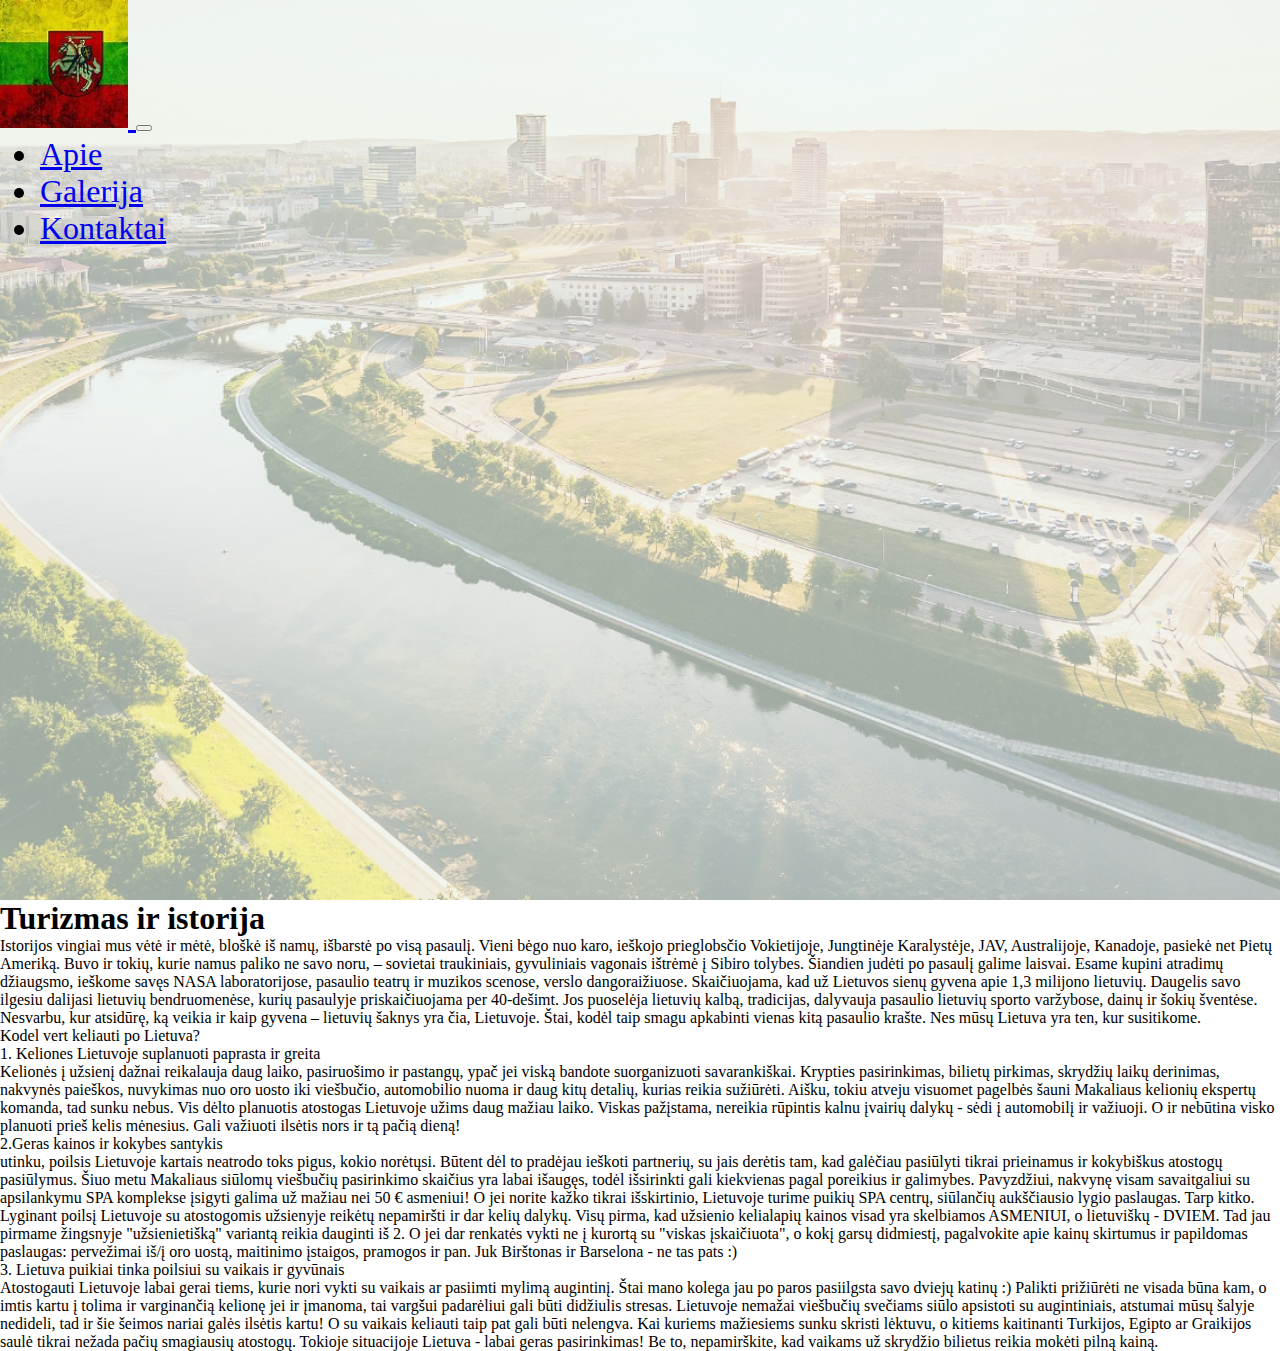
<file: index.html>
<!DOCTYPE html>
<html lang="en">
<head>
    <meta charset="UTF-8">
    <title>Title</title>
    <meta name="viewport" content="width=device-width">
    <title>replit</title>
    <link href="https://cdn.jsdelivr.net/npm/bootstrap@5.1.3/dist/css/bootstrap.min.css" rel="stylesheet" integrity="sha384-1BmE4kWBq78iYhFldvKuhfTAU6auU8tT94WrHftjDbrCEXSU1oBoqyl2QvZ6jIW3"
          crossorigin="anonymous">
    <link href="style.css" rel="stylesheet" type="text/css" />
</head>
<body>

<div class="container backgroundas">
    <div class="foto"></div>
    <div class="container-fluid ">
            <div class="container-fluid  justify-content-center ">
                <nav class="navbar navbar-expand-lg navbar-light nav-sizing ">
                    <div class="container">
                        <a class="navbar-brand" href="flip.html">
                            <img src="ltlogo.png" class="flag-sizing" alt="">
                        </a>

                        <button class="navbar-toggler" type="button" data-bs-toggle="collapse" data-bs-target="#navbarSupportedContent" aria-controls="navbarSupportedContent" aria-expanded="false" aria-label="Toggle navigation">
                            <span class="navbar-toggler-icon"></span>
                        </button>
                        <div class="collapse navbar-collapse" id="navbarSupportedContent">
                            <ul class="navbar-nav me-auto mb-2 mb-lg-0">
                                <li class="nav-item">
                                    <a class="nav-link active" aria-current="page" href="index.html">Apie</a>
                                </li>
                                <li class="nav-item">
                                    <a class="nav-link" href="gallery.html">Galerija</a>
                                </li>
                                <li class="nav-item">
                                    <a class="nav-link" href="contacts.html">Kontaktai</a>
                                </li>
                            </ul>
                    </div>
                 </div>
                </nav>
            </div>
    </div>
    <div class="container d-flex flex-column mt-5 align-items-center">
        <h1 class="fs-1">Turizmas ir istorija</h1>
        <p class="fs-5 fst-italic mt-5" >Istorijos vingiai mus vėtė ir mėtė, bloškė iš namų, išbarstė po visą pasaulį. Vieni bėgo nuo karo, ieškojo prieglobsčio Vokietijoje, Jungtinėje Karalystėje, JAV, Australijoje, Kanadoje, pasiekė net Pietų Ameriką. Buvo ir tokių, kurie namus paliko ne savo noru, – sovietai traukiniais, gyvuliniais vagonais ištrėmė į Sibiro tolybes.

            Šiandien judėti po pasaulį galime laisvai. Esame kupini atradimų džiaugsmo, ieškome savęs NASA laboratorijose, pasaulio teatrų ir muzikos scenose, verslo dangoraižiuose. Skaičiuojama, kad už Lietuvos sienų gyvena apie 1,3 milijono lietuvių. Daugelis savo ilgesiu dalijasi lietuvių bendruomenėse, kurių pasaulyje priskaičiuojama per 40-dešimt. Jos puoselėja lietuvių kalbą, tradicijas, dalyvauja pasaulio lietuvių sporto varžybose, dainų ir šokių šventėse. Nesvarbu, kur atsidūrę, ką veikia ir kaip gyvena – lietuvių šaknys yra čia, Lietuvoje. Štai, kodėl taip smagu apkabinti vienas kitą pasaulio krašte. Nes mūsų Lietuva yra ten, kur susitikome. </p>
        <p class="fs-2">Kodel vert keliauti po Lietuva?</p>
        <p class="fs-4">1. Keliones Lietuvoje suplanuoti paprasta ir greita</p>
        <p class="fs-5 fst-italic" >Kelionės į užsienį dažnai reikalauja daug laiko, pasiruošimo ir pastangų, ypač jei viską bandote suorganizuoti savarankiškai. Krypties pasirinkimas, bilietų pirkimas, skrydžių laikų derinimas, nakvynės paieškos, nuvykimas nuo oro uosto iki viešbučio, automobilio nuoma ir daug kitų detalių, kurias reikia sužiūrėti. Aišku, tokiu atveju visuomet pagelbės šauni Makaliaus kelionių ekspertų komanda, tad sunku nebus. Vis dėlto planuotis atostogas Lietuvoje užims daug mažiau laiko. Viskas pažįstama, nereikia rūpintis kalnu įvairių dalykų - sėdi į automobilį ir važiuoji. O ir nebūtina visko planuoti prieš kelis mėnesius. Gali važiuoti ilsėtis nors ir tą pačią dieną!</p>
        <p class="fs-4">2.Geras kainos ir kokybes santykis</p>
        <p class="fs-5 fst-italic">utinku, poilsis Lietuvoje kartais neatrodo toks pigus, kokio norėtųsi. Būtent dėl to pradėjau ieškoti partnerių, su jais derėtis tam, kad galėčiau pasiūlyti tikrai prieinamus ir kokybiškus atostogų pasiūlymus. Šiuo metu Makaliaus siūlomų viešbučių pasirinkimo skaičius yra labai išaugęs, todėl išsirinkti gali kiekvienas pagal poreikius ir galimybes. Pavyzdžiui, nakvynę visam savaitgaliui su apsilankymu SPA komplekse įsigyti galima už mažiau nei 50 € asmeniui! O jei norite kažko tikrai išskirtinio, Lietuvoje turime puikių SPA centrų, siūlančių aukščiausio lygio paslaugas.

            Tarp kitko. Lyginant poilsį Lietuvoje su atostogomis užsienyje reikėtų nepamiršti ir dar kelių dalykų. Visų pirma, kad užsienio kelialapių kainos visad yra skelbiamos ASMENIUI, o lietuviškų - DVIEM. Tad jau pirmame žingsnyje "užsienietišką" variantą reikia dauginti iš 2. O jei dar renkatės vykti ne į kurortą su "viskas įskaičiuota", o kokį garsų didmiestį, pagalvokite apie kainų skirtumus ir papildomas paslaugas: pervežimai iš/į oro uostą, maitinimo įstaigos, pramogos ir pan. Juk Birštonas ir Barselona - ne tas pats :)</p>
        <p class="fs-4">3. Lietuva puikiai tinka poilsiui su vaikais ir gyvūnais</p>
        <p class="fs-5 fst-italic">Atostogauti Lietuvoje labai gerai tiems, kurie nori vykti su vaikais ar pasiimti mylimą augintinį. Štai mano kolega jau po paros pasiilgsta savo dviejų katinų :) Palikti prižiūrėti ne visada būna kam, o imtis kartu į tolima ir varginančią kelionę jei ir įmanoma, tai vargšui padarėliui gali būti didžiulis stresas. Lietuvoje nemažai viešbučių svečiams siūlo apsistoti su augintiniais, atstumai mūsų šalyje nedideli, tad ir šie šeimos nariai galės ilsėtis kartu! O su vaikais keliauti taip pat gali būti nelengva. Kai kuriems mažiesiems sunku skristi lėktuvu, o kitiems kaitinanti Turkijos, Egipto ar Graikijos saulė tikrai nežada pačių smagiausių atostogų. Tokioje situacijoje Lietuva - labai geras pasirinkimas! Be to, nepamirškite, kad vaikams už skrydžio bilietus reikia mokėti pilną kainą.</p>

    </div>
</div>
</body>
<footer>
    <script src="https://cdn.jsdelivr.net/npm/@popperjs/core@2.10.2/dist/umd/popper.min.js" integrity="sha384-7+zCNj/IqJ95wo16oMtfsKbZ9ccEh31eOz1HGyDuCQ6wgnyJNSYdrPa03rtR1zdB"
            crossorigin="anonymous">
    </script>
    <script src="https://cdn.jsdelivr.net/npm/bootstrap@5.1.3/dist/js/bootstrap.min.js" integrity="sha384-QJHtvGhmr9XOIpI6YVutG+2QOK9T+ZnN4kzFN1RtK3zEFEIsxhlmWl5/YESvpZ13"
            crossorigin="anonymous">
    </script>
</footer>
</html>
</file>
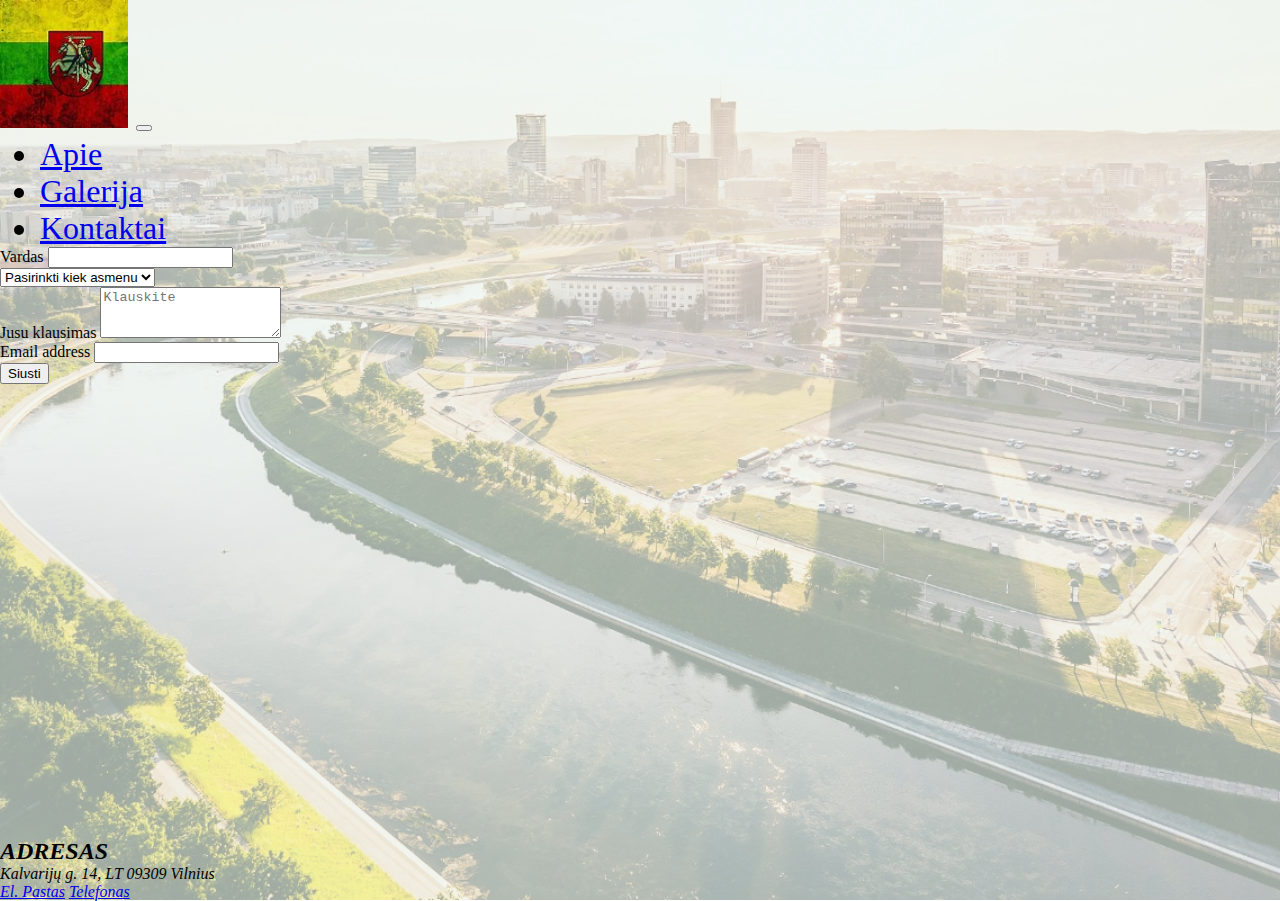
<file: contacts.html>
<!DOCTYPE html>
<html lang="en">
<head>
    <meta charset="UTF-8">
    <title>Title</title>
    <meta name="viewport" content="width=device-width">
    <title>replit</title>
    <link href="https://cdn.jsdelivr.net/npm/bootstrap@5.1.3/dist/css/bootstrap.min.css" rel="stylesheet" integrity="sha384-1BmE4kWBq78iYhFldvKuhfTAU6auU8tT94WrHftjDbrCEXSU1oBoqyl2QvZ6jIW3"
          crossorigin="anonymous">
    <link href="style.css" rel="stylesheet" type="text/css" />
</head>
<body>
<div class="container-fluid backgroundas row col-12">
    <div class="foto container-fluid row col-12 col-sm-6"></div>
    <!-- meniu -->
    <nav class="navbar navbar-expand-lg navbar-light nav-sizing ">
        <div class="container">
            <a class="navbar-brand" href="flip.html">
                <img src="ltlogo.png" class="flag-sizing" alt=""></a>
            <button class="navbar-toggler" type="button" data-bs-toggle="collapse" data-bs-target="#navbarSupportedContent" aria-controls="navbarSupportedContent" aria-expanded="false" aria-label="Toggle navigation">
                <span class="navbar-toggler-icon"></span>
            </button>
            <div class="collapse navbar-collapse" id="navbarSupportedContent">
                <ul class="navbar-nav me-auto mb-2 mb-lg-0">
                    <li class="nav-item">
                        <a class="nav-link active" aria-current="page" href="index.html">Apie</a>
                    </li>
                    <li class="nav-item ">
                        <a class="nav-link" href="gallery.html">Galerija</a>
                    </li>
                    <li class="nav-item">
                        <a class="nav-link" href="contacts.html">Kontaktai</a>
                    </li>
                </ul>
            </div>
        </div>
    </nav>

    <!-- meniu pabaiga -->
    <div class="row mt-3">
        <div class="col-12  col-sm-6 ">
            <form>
                <div class="col-md-4">
                    <label for="validationCustom01" class="form-label fs-4">Vardas</label>
                    <input type="text" class="form-control" id="validationCustom01" required>
                </div>
                <div class="mt-3 mb-3">
                    <select class="form-select fs-4" aria-label="Default select example">
                        <option selected>Pasirinkti kiek asmenu</option>
                        <option value="1">1</option>
                        <option value="2">2</option>
                        <option value="3">3</option>
                        <option value="3">4</option>
                        <option value="3">5</option>
                        <option value="3">6</option>
                    </select>
                </div>
                <div class="mb-3">
                    <label for="validationTextarea" class="form-label fs-4">Jusu klausimas</label>
                    <textarea class="form-control " id="validationTextarea" rows="3" placeholder="Klauskite" ></textarea>
                </div>
                <div>
                    <label for="exampleInputEmail1" class="form-label fs-4">Email address</label>
                    <input type="email" class="form-control" id="exampleInputEmail1" aria-describedby="emailHelp">
                </div>
                <button type="submit" class="btn btn-primary fs-4 mt-5">Siusti</button>
            </form>

        </div>
        <div class="col-12  col-sm-6">
            <iframe src="https://www.google.com/maps/embed?pb=!1m14!1m8!1m3!1d24855.87297645348!2d23.918446582530827!3d54.89875184647096!3m2!1i1024!2i768!4f13.1!3m3!1m2!1s0x46e7227040cd00f9%3A0xe870f80a180bf379!2sAkropolis!5e0!3m2!1slt!2slt!4v1642532444887!5m2!1slt!2slt" width="100%" height="450" style="border:0;" allowfullscreen="" loading="lazy"></iframe>
        </div>
        <div class="row col-2 col-sm-6">
        <address class="m-5 border border-success border-sizing ">
            <h2 class="fs-4">ADRESAS</h2>
            <p class="fs-4">Kalvarijų g. 14, LT 09309 Vilnius</p>
            <a class="fs-4" href="info@kelioniulaikas.lt">El. Pastas</a>
            <a class="fs-4" href="+370000000">Telefonas</a>
        </address>
        </div>
        </div>
    </div>
<footer>
    <script src="https://cdn.jsdelivr.net/npm/@popperjs/core@2.10.2/dist/umd/popper.min.js" integrity="sha384-7+zCNj/IqJ95wo16oMtfsKbZ9ccEh31eOz1HGyDuCQ6wgnyJNSYdrPa03rtR1zdB"
            crossorigin="anonymous">
    </script>
    <script src="https://cdn.jsdelivr.net/npm/bootstrap@5.1.3/dist/js/bootstrap.min.js" integrity="sha384-QJHtvGhmr9XOIpI6YVutG+2QOK9T+ZnN4kzFN1RtK3zEFEIsxhlmWl5/YESvpZ13"
            crossorigin="anonymous">
    </script>
</footer>
</body>
</html>
</file>
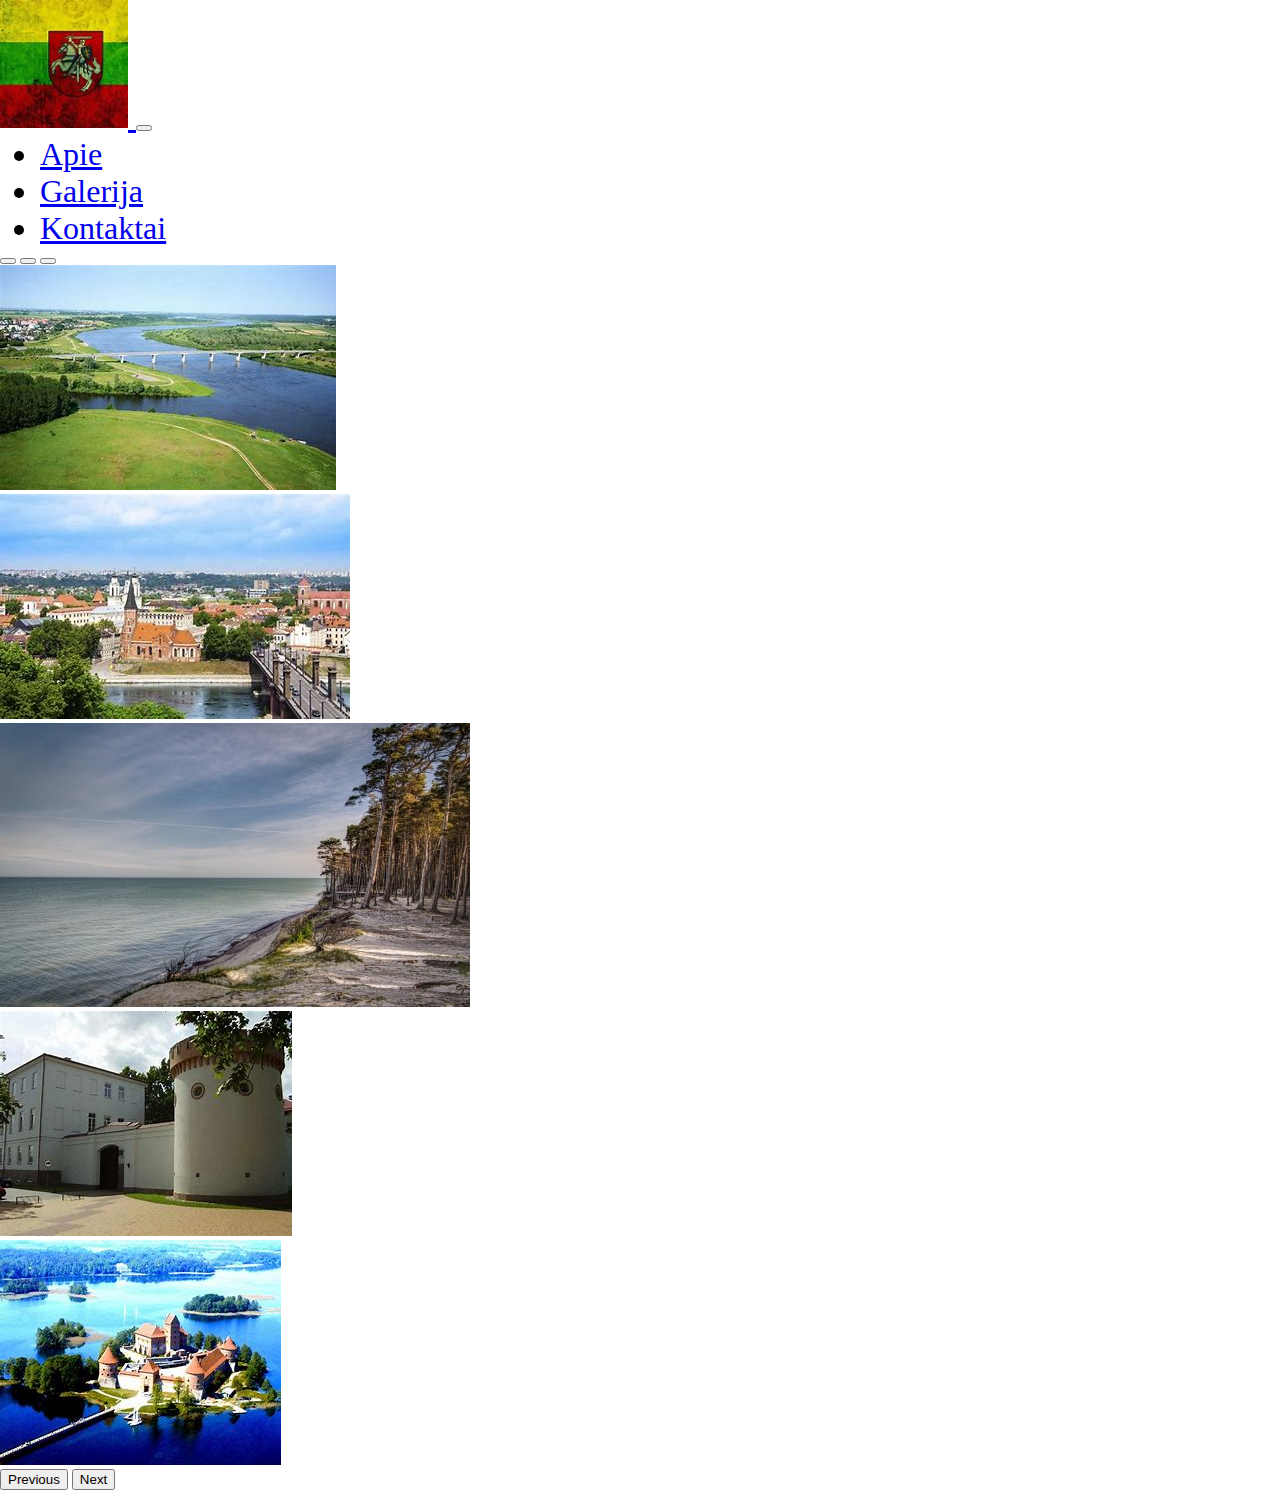
<file: flip.html>
<!DOCTYPE html>
<html lang="en">
<head>
    <meta charset="UTF-8">
    <title>Title</title>
    <meta name="viewport" content="width=device-width">
    <title>replit</title>
    <link href="https://cdn.jsdelivr.net/npm/bootstrap@5.1.3/dist/css/bootstrap.min.css" rel="stylesheet" integrity="sha384-1BmE4kWBq78iYhFldvKuhfTAU6auU8tT94WrHftjDbrCEXSU1oBoqyl2QvZ6jIW3"
          crossorigin="anonymous">
    <link href="style.css" rel="stylesheet" type="text/css" />
</head>
<body>
<div class="container-fluid ">
    <div class="container-fluid d-flex justify-content-center ">
        <nav class="navbar navbar-expand-lg navbar-light nav-sizing ">
            <div class="container">
                <a class="navbar-brand" href="flip.html">
                    <img src="ltlogo.png" class="flag-sizing" alt="">
                </a>
                <button class="navbar-toggler" type="button" data-bs-toggle="collapse" data-bs-target="#navbarSupportedContent" aria-controls="navbarSupportedContent" aria-expanded="false" aria-label="Toggle navigation">
                    <span class="navbar-toggler-icon"></span>
                </button>
                <div class="collapse navbar-collapse" id="navbarSupportedContent">
                    <ul class="navbar-nav me-auto mb-2 mb-lg-0">
                        <li class="nav-item">
                            <a class="nav-link active" aria-current="page" href="index.html">Apie</a>
                        </li>
                        <li class="nav-item">
                            <a class="nav-link" href="gallery.html">Galerija</a>
                        </li>
                        <li class="nav-item">
                            <a class="nav-link" href="contacts.html">Kontaktai</a>
                        </li>
                    </ul>
                </div>
            </div>
        </nav>
        <div class="row col-6 mt-3 justify-content-center align-items-center">
            <div id="carouselExampleIndicators" class="carousel slide" data-bs-ride="carousel">
                <div class="carousel-indicators">
                    <button type="button" data-bs-target="#carouselExampleIndicators" data-bs-slide-to="0" class="active" aria-current="true" aria-label="Slide 1"></button>
                    <button type="button" data-bs-target="#carouselExampleIndicators" data-bs-slide-to="1" aria-label="Slide 2"></button>
                    <button type="button" data-bs-target="#carouselExampleIndicators" data-bs-slide-to="2" aria-label="Slide 3"></button>
                </div>
                <div class="carousel-inner">
                    <div class="carousel-item active">
                        <img src="jurbarkas.png" class="d-block w-100" alt="...">
                    </div>
                    <div class="carousel-item">
                        <img src="kaunas.png" class="d-block w-100" alt="...">
                    </div>
                    <div class="carousel-item">
                        <img src="olandas.jpg" class="d-block w-100" alt="...">
                    </div>
                    <div class="carousel-item">
                        <img src="taurage.png" class="d-block w-100" alt="...">
                    </div>
                    <div class="carousel-item">
                        <img src="trakai.png" class="d-block w-100" alt="...">
                    </div>
                </div>
                <button class="carousel-control-prev" type="button" data-bs-target="#carouselExampleIndicators" data-bs-slide="prev">
                    <span class="carousel-control-prev-icon" aria-hidden="true"></span>
                    <span class="visually-hidden">Previous</span>
                </button>
                <button class="carousel-control-next" type="button" data-bs-target="#carouselExampleIndicators" data-bs-slide="next">
                    <span class="carousel-control-next-icon" aria-hidden="true"></span>
                    <span class="visually-hidden">Next</span>
                </button>
            </div>
        </div>
    </div>
    </div>





</body>
<footer>
    <script src="https://cdn.jsdelivr.net/npm/@popperjs/core@2.10.2/dist/umd/popper.min.js" integrity="sha384-7+zCNj/IqJ95wo16oMtfsKbZ9ccEh31eOz1HGyDuCQ6wgnyJNSYdrPa03rtR1zdB"
            crossorigin="anonymous">
    </script>
    <script src="https://cdn.jsdelivr.net/npm/bootstrap@5.1.3/dist/js/bootstrap.min.js" integrity="sha384-QJHtvGhmr9XOIpI6YVutG+2QOK9T+ZnN4kzFN1RtK3zEFEIsxhlmWl5/YESvpZ13"
            crossorigin="anonymous">
    </script>
</footer>
</html>
</file>
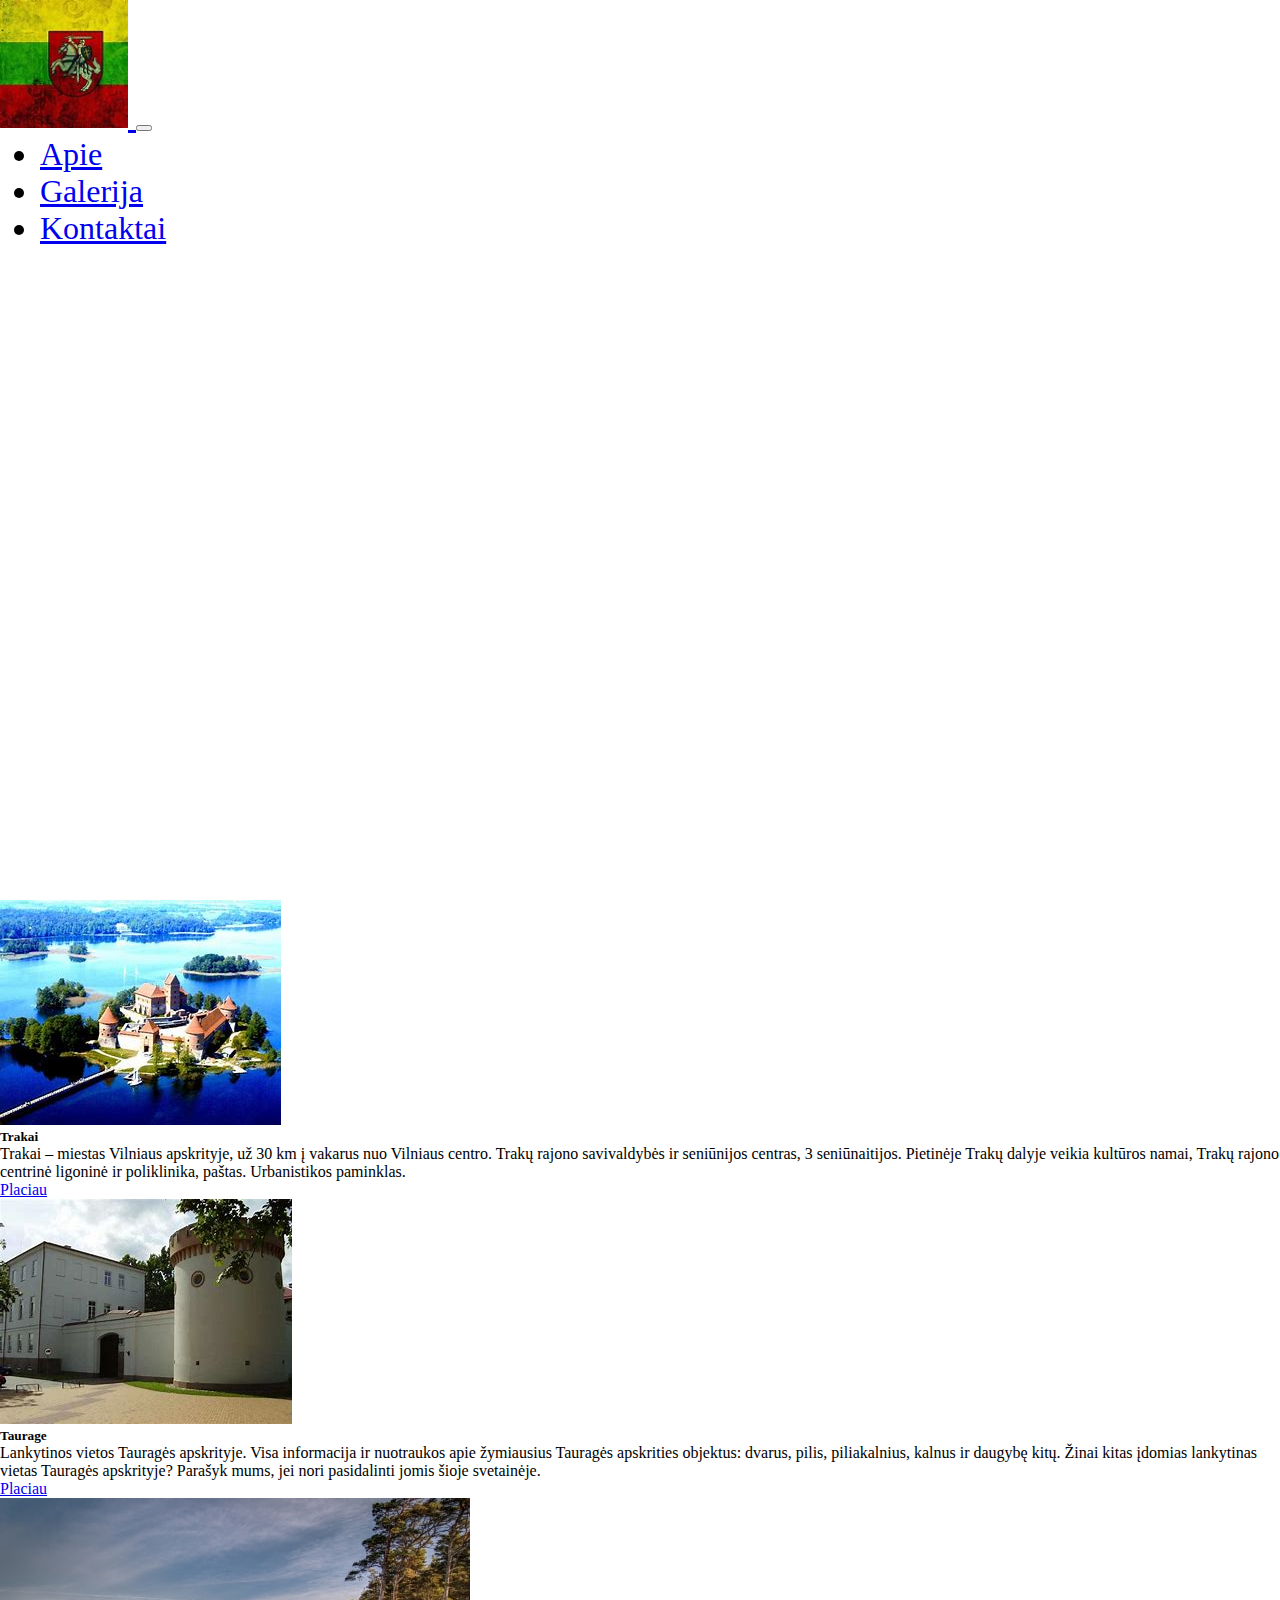
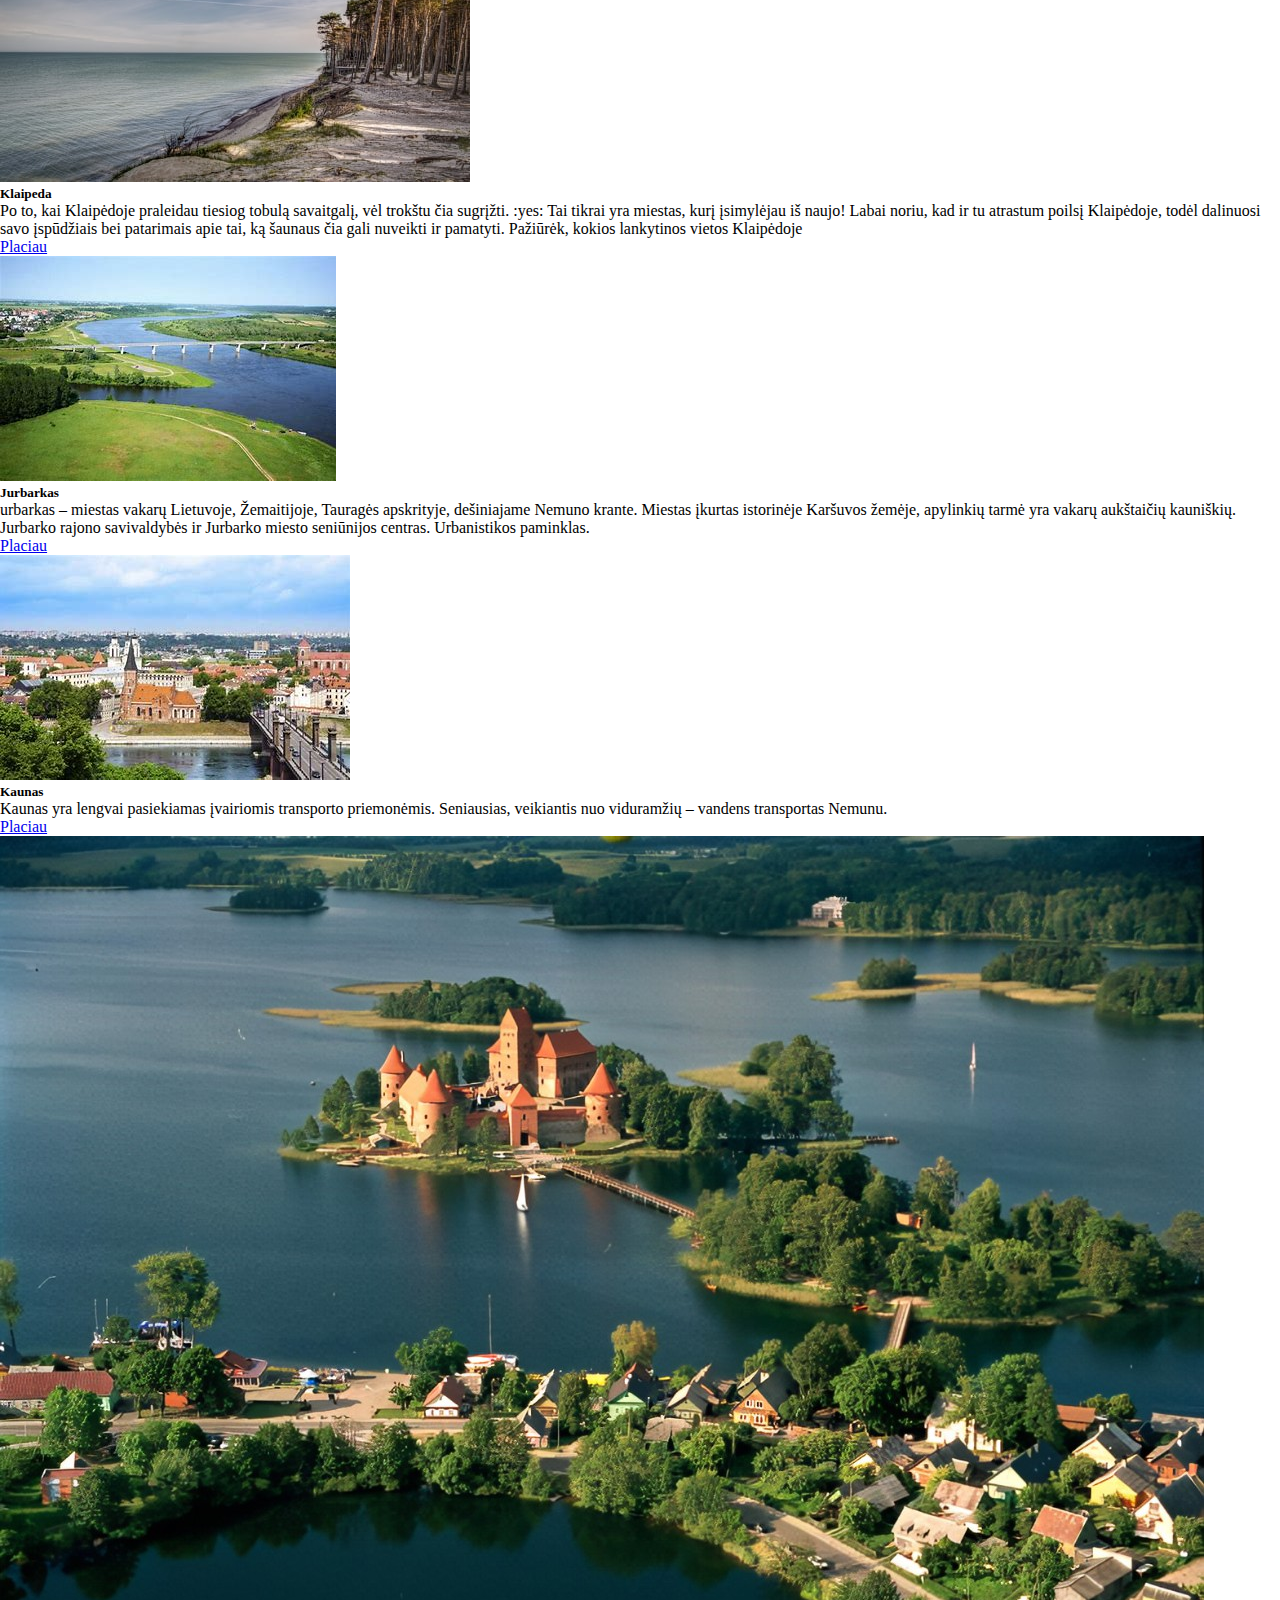
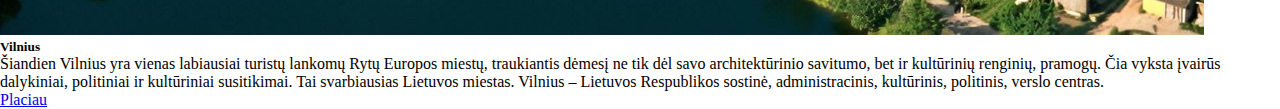
<file: gallery.html>
<!DOCTYPE html>
<html lang="en">
<head>
    <meta charset="UTF-8">
    <title>Title</title>
    <meta name="viewport" content="width=device-width">
    <title>replit</title>
    <link href="https://cdn.jsdelivr.net/npm/bootstrap@5.1.3/dist/css/bootstrap.min.css" rel="stylesheet" integrity="sha384-1BmE4kWBq78iYhFldvKuhfTAU6auU8tT94WrHftjDbrCEXSU1oBoqyl2QvZ6jIW3"
          crossorigin="anonymous">
    <link href="style.css" rel="stylesheet" type="text/css" />
</head>
<body>
<div class="container-fluid ">
    <div class="container-fluid d-flex justify-content-center ">
        <nav class="navbar navbar-expand-lg navbar-light nav-sizing">
            <div class="container">
                <a class="navbar-brand" href="flip.html">
                    <img src="ltlogo.png" class="flag-sizing" alt="">
                </a>
                <button class="navbar-toggler" type="button" data-bs-toggle="collapse" data-bs-target="#navbarSupportedContent" aria-controls="navbarSupportedContent" aria-expanded="false" aria-label="Toggle navigation">
                    <span class="navbar-toggler-icon"></span>
                </button>
                <div class="collapse navbar-collapse" id="navbarSupportedContent">
                    <ul class="navbar-nav me-auto mb-2 mb-lg-0">
                        <li class="nav-item">
                            <a class="nav-link active" aria-current="page" href="index.html">Apie</a>
                        </li>
                        <li class="nav-item">
                            <a class="nav-link" href="gallery.html">Galerija</a>
                        </li>
                        <li class="nav-item">
                            <a class="nav-link" href="contacts.html">Kontaktai</a>
                        </li>
                    </ul>
                </div>
            </div>
        </nav>
    </div>
</div>
<!--    cia nav pabaiga-->
<div class="container">
    <div class="container row m-5 d-flex align-items-center justify-content-center gx-0">
    <div class="card col-4" >
        <img src="trakai.png" class="card-img-top" alt="...">
        <div class="card-body">
            <h5 class="card-title">Trakai</h5>
            <p class="card-text">Trakai – miestas Vilniaus apskrityje, už 30 km į vakarus nuo Vilniaus centro. Trakų rajono savivaldybės ir seniūnijos centras, 3 seniūnaitijos. Pietinėje Trakų dalyje veikia kultūros namai, Trakų rajono centrinė ligoninė ir poliklinika, paštas. Urbanistikos paminklas.</p>
            <a href="https://www.trakai-visit.lt/" class="btn btn-primary">Placiau</a>
        </div>
    </div>
    <div class="card col-4">
        <img src="taurage.png" class="card-img-top" alt="...">
        <div class="card-body">
            <h5 class="card-title">Taurage</h5>
            <p class="card-text">Lankytinos vietos Tauragės apskrityje. Visa informacija ir nuotraukos apie žymiausius Tauragės apskrities objektus: dvarus, pilis, piliakalnius, kalnus ir daugybę kitų.  Žinai  kitas įdomias lankytinas vietas Tauragės apskrityje? Parašyk mums, jei nori pasidalinti jomis šioje svetainėje.</p>
            <a href="https://www.turistopasaulis.lt/verta-aplankyti/taurages-apskritis/#.Yeb-vHpBy3B" class="btn btn-primary">Placiau</a>
        </div>
    </div>
    <div class="card col-4">
        <img src="olandas.jpg" class="card-img-top" alt="...">
        <div class="card-body">
            <h5 class="card-title">Klaipeda</h5>
            <p class="card-text">Po to, kai Klaipėdoje praleidau tiesiog tobulą savaitgalį, vėl trokštu čia sugrįžti. :yes: Tai tikrai yra miestas, kurį įsimylėjau iš naujo! Labai noriu, kad ir tu atrastum poilsį Klaipėdoje, todėl dalinuosi savo įspūdžiais bei patarimais apie tai, ką šaunaus čia gali nuveikti ir pamatyti. Pažiūrėk, kokios lankytinos vietos Klaipėdoje</p>
            <a href="https://www.makaliauslietuva.lt/ka-veikti-lietuvoje/klaipedoje-lankytinos-vietos/" class="btn btn-primary">Placiau</a>
        </div>
    </div>
    <div class="card col-4">
        <img src="jurbarkas.png" class="card-img-top" alt="...">
        <div class="card-body">
            <h5 class="card-title">Jurbarkas</h5>
            <p class="card-text">urbarkas – miestas vakarų Lietuvoje, Žemaitijoje, Tauragės apskrityje, dešiniajame Nemuno krante. Miestas įkurtas istorinėje Karšuvos žemėje, apylinkių tarmė yra vakarų aukštaičių kauniškių. Jurbarko rajono savivaldybės ir Jurbarko miesto seniūnijos centras. Urbanistikos paminklas.</p>
            <a href="https://www.turistopasaulis.lt/verta-aplankyti/taurages-apskritis/jurbarkas/#.YecAVXpBy3A" class="btn btn-primary">Placiau</a>
        </div>
    </div>
    <div class="card col-4">
        <img src="kaunas.png" class="card-img-top" alt="...">
        <div class="card-body">
            <h5 class="card-title">Kaunas</h5>
            <p class="card-text">Kaunas yra lengvai pasiekiamas įvairiomis transporto priemonėmis. Seniausias, veikiantis nuo viduramžių – vandens transportas Nemunu. </p>
            <a href="https://visit.kaunas.lt/lt/aplankykite/lankytinos-vietos/" class="btn btn-primary">Placiau</a>
        </div>
    </div>
    <div class="card col-4">
        <img src="vilnius.png" class="card-img-top" alt="...">
        <div class="card-body">
            <h5 class="card-title">Vilnius</h5>
            <p class="card-text">Šiandien Vilnius yra vienas labiausiai turistų lankomų Rytų Europos miestų, traukiantis dėmesį ne tik dėl savo architektūrinio savitumo, bet ir kultūrinių renginių, pramogų. Čia vyksta įvairūs dalykiniai, politiniai ir kultūriniai susitikimai. Tai svarbiausias Lietuvos miestas. Vilnius – Lietuvos Respublikos sostinė, administracinis, kultūrinis, politinis, verslo centras.</p>
            <a href="https://www.atostogoskaime.lt/kaimo-turizmas-vilniaus-rajone" class="btn btn-primary">Placiau</a>
        </div>
    </div>

    </div>
    </div>


<!--    cia uzsidaro containeris-->
</div>


</body>
<footer>
    <meta name="viewport" content="width=device-width">
    <title>replit</title>
    <link href="https://cdn.jsdelivr.net/npm/bootstrap@5.1.3/dist/css/bootstrap.min.css" rel="stylesheet" integrity="sha384-1BmE4kWBq78iYhFldvKuhfTAU6auU8tT94WrHftjDbrCEXSU1oBoqyl2QvZ6jIW3"
          crossorigin="anonymous">
    <link href="style.css" rel="stylesheet" type="text/css" />
</footer>
</html>
</file>
<file: style.css>
*{
    margin:0;
    box-sizing: border-box;
}
.container-fluid{
    width: 100vw;
    height: 100vh;
}
.nav-sizing{
    font-size: 2em;
}
.flag-sizing{
    width: 4em;
    height: 4em;
}
/*.{*/
/*    background-image: url("backas.jpeg");*/
/*    background-position: center;*/
/*    background-attachment: fixed;*/
/*    background-size: cover;*/
/*    opacity: 80%;*/
/*}*/
.backgroundas {
    position: relative;
    z-index: 1;
    height: 100vh;
}
/*.border-sizing{*/
/*    width: 25%;*/
/*}*/

.backgroundas .foto {
    position: absolute;
    z-index: -1;
    top: 0;
    bottom: 0;
    left: 0;
    right: 0;
    background: url("backas.jpeg") center center;
    background-size: cover;
    opacity: .4;
    width: 100%;
    height: 100%;
}
</file>
